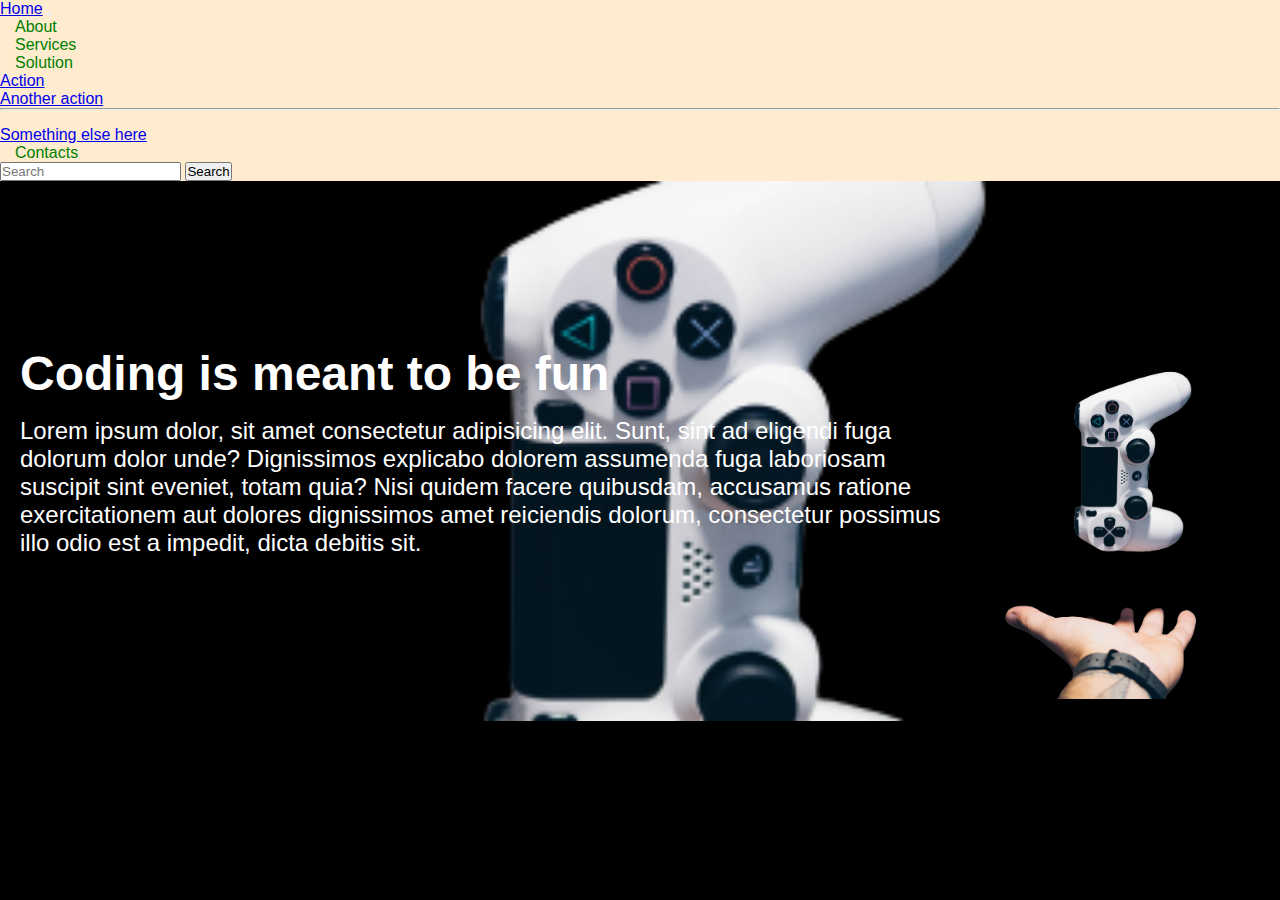
<file: index.html>
<!DOCTYPE html>
<html lang="en">
<head>
    <meta charset="UTF-8">
    <meta name="viewport" content="width=device-width, initial-scale=1.0">
    <meta name="description" content="practising css">
    <link name="keywords" content="css,html,web development,front-end">
    <title>home</title>
    <link href="https://cdn.jsdelivr.net/npm/bootstrap@5.0.2/dist/css/bootstrap.min.css" rel="stylesheet"
    integrity="sha384-EVSTQN3/azprG1Anm3QDgpJLIm9Nao0Yz1ztcQTwFspd3yD65VohhpuuCOmLASjC" crossorigin="anonymous">
    <linl rel="icon" href="images/thiva.jpg">
    <link rel="apple-touch-icon-precomposed" href="images/thiva.jpg">
    <link rel="stylesheet" href="css/style.css">
</head>
<body>
    <!-- HOW TO USE CANVA TO CREATE LOGO -->
    
    <!-- <nav>
        <div class="nav-container">
            <div class="logo">
                <img src="images/thiva.jpg" alt="logo" title="my logo">
            </div>
             <div class="background-element">
                 <img src="prac/images/thiva.jpg" alt="background-element" title="my background image">
             </div> 
            <ul class="nav-section">
                <li class="nav-item">
                    <a href="index.html" class="nav-link active" title="Go to home">home</a>
                </li>
        <li class="nav-item">
                <a href="aboutus.html" class="nav-link" title="Go to about">About us</a>
            </li>
        <li class="nav-item">
                    <a href="services.html" class="nav-link" title="Go to services">services</a>
                </li>
        <li class="nav-item">
                    <a href="solution.html" class="nav-link" title="Go to our solutions"> solutions</a>
                </li>
       <li class="nav-item">
                    <a href="contacts.html" class="nav-link" title="Go to contacts">contact us</a>       
                </li>
    <li class="nav-item">
                    <a href="register.html" class="custom-btn" title="Register with us">Register</a>
                </li>

            </ul>
        </div>
     </nav> -->
     <nav class="navbar navbar-expand-lg navbar-dark bg-dark-custom">
        <div class="container-fluid">
          <a class="navbar-brand" href="home.html">Home</a>
          <button class="navbar-toggler" type="button" data-bs-toggle="collapse" data-bs-target="#navbarSupportedContent" aria-controls="navbarSupportedContent" aria-expanded="false" aria-label="Toggle navigation">
            <span class="navbar-toggler-icon"></span>
          </button>
          <div class="collapse navbar-collapse" id="navbarSupportedContent">
            <ul class="navbar-nav me-auto mb-2 mb-lg-0">
              <li class="nav-item">
                <a class="nav-link active" aria-current="page" href="aboutus.html">About</a>
              </li>
              <li class="nav-item">
                <a class="nav-link" href="services.html">Services</a>
              </li>
              <li class="nav-item dropdown">
                <a class="nav-link dropdown-toggle" href="solutions.html" id="navbarDropdown" role="button" data-bs-toggle="dropdown" aria-expanded="false">
                  Solution
                </a>
                <ul class="dropdown-menu" aria-labelledby="navbarDropdown">
                  <li><a class="dropdown-item" href="#">Action</a></li>
                  <li><a class="dropdown-item" href="#">Another action</a></li>
                  <li><hr class="dropdown-divider"></li>
                  <li><a class="dropdown-item" href="#">Something else here</a></li>
                </ul>
              </li>
              <li class="nav-item">
                <a class="nav-link disabled" href="contactus.html" tabindex="-1" aria-disabled="true">Contacts</a>
              </li>
            </ul>
            <form class="d-flex">
              <input class="form-control me-2" type="search" placeholder="Search" aria-label="Search">
              <button class="btn btn-outline-success" type="submit">Search</button>
            </form>
          </div>
        </div>
      </nav>
     <!-- BANNER SECTION -->
     <div class="banner">
        <div class="banner-text">
            <h1>Coding is meant to be fun</h1>
            <p>Lorem ipsum dolor, sit amet consectetur adipisicing elit. Sunt, sint ad eligendi fuga dolorum dolor unde? Dignissimos explicabo dolorem assumenda fuga laboriosam suscipit sint eveniet, totam quia? Nisi quidem facere quibusdam, accusamus ratione exercitationem aut dolores dignissimos amet reiciendis dolorum, consectetur possimus illo odio est a impedit, dicta debitis sit.</p>    

        </div>
     
        <div class="banner-image">
            <img src="images/bannerimage.png" alt="banner-image">
        </div>
     </div>
     <script src="https://cdn.jsdelivr.net/npm/bootstrap@5.0.2/dist/js/bootstrap.bundle.min.js"
     integrity="sha384-MrcW6ZMFYlzcLA8Nl+NtUVF0sA7MsXsP1UyJoMp4YLEuNSfAP+JcXn/tWtIaxVXM"
     crossorigin="anonymous"></script>

     
    
</body>
</html>
</file>
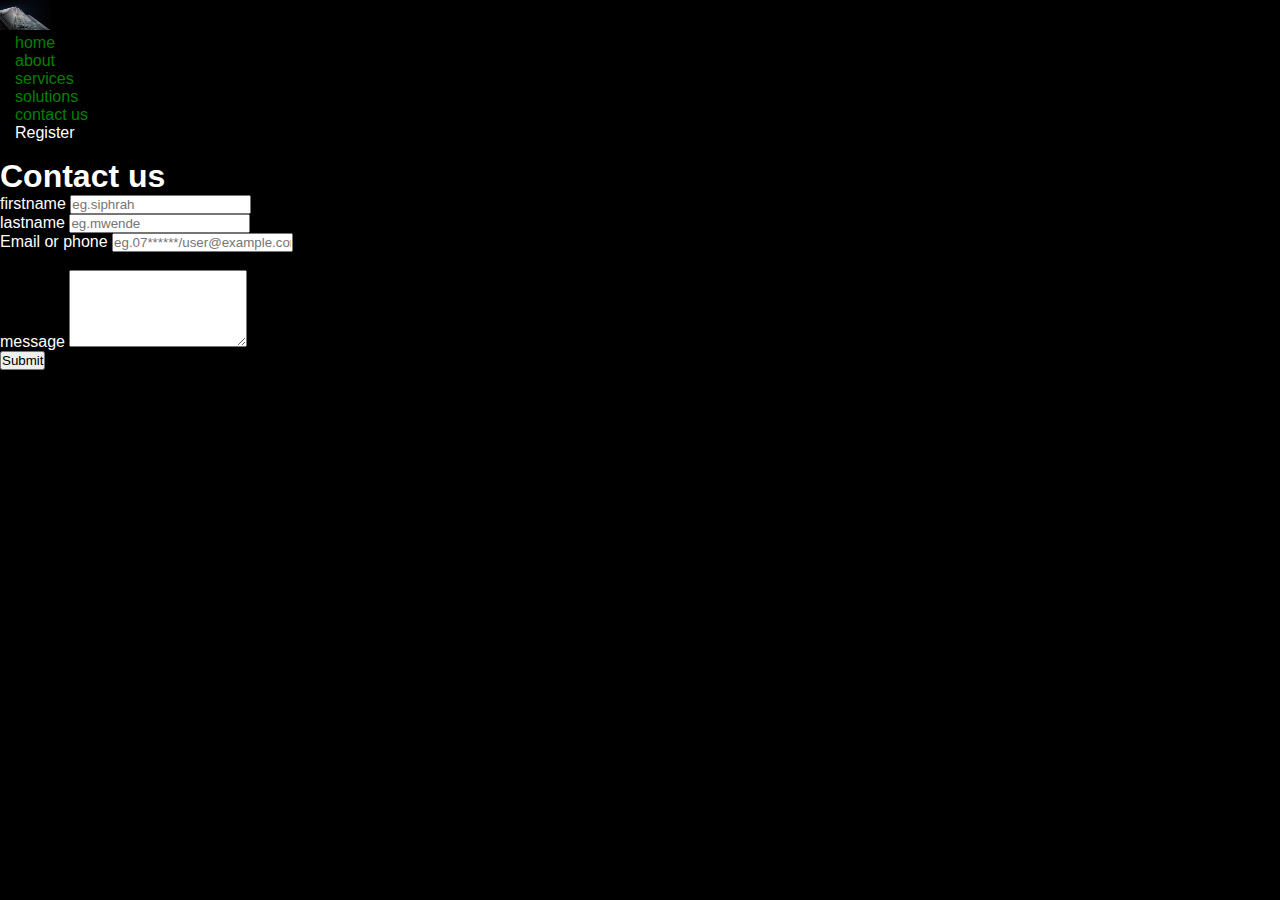
<file: contactus.html>
<!DOCTYPE html>
<html lang="en">

<head>
    <meta charset="UTF-8">
    <meta name="viewport" content="width=device-width, initial-scale=1.0">
    <title>Contact us</title>
    <link href="https://cdn.jsdelivr.net/npm/bootstrap@5.0.2/dist/css/bootstrap.min.css" rel="stylesheet"
        integrity="sha384-EVSTQN3/azprG1Anm3QDgpJLIm9Nao0Yz1ztcQTwFspd3yD65VohhpuuCOmLASjC" crossorigin="anonymous">
    <link rel="stylesheet" href="css/style.css">
</head>

<body>
    <nav>
        <div class="nav-container">
            <div class="logo">
                <img src="images/thiva.jpg" alt="logo" title="my logo">
            </div>
            <!-- <div class="background-element"> -->
            <!-- <img src="prac/images/thiva.jpg" alt="background-element" title="my background image"> -->
            <!-- </div> -->
            <ul class="nav-section">
                <li class="nav-item">
                    <a href="index.html" class="nav-link" title="Go to ">home</a>
                </li>
                <li class="nav-item">
                    <a href="aboutus.html" class="nav-link" title="Go to about ">about </a>
                </li>
                <li class="nav-item">
                    <a href="services.html" class="nav-link" title="Go to services">services</a>
                </li>
                <li class="nav-item">
                    <a href="solutions.html" class="nav-link" title="Go to our solutions">solutions</a>
                </li>
                <li class="nav-item">
                    <a href="contact.html" class="nav-link active" title="Go to contacts">contact us</a>
                </li>
                <li class="nav-item">
                    <a href="#" class="custom-btn" title="Register with us">Register</a>
                </li>

            </ul>
        </div>
    </nav>
    <div class="container">
        <h1 class="mt-1">Contact us</h1>
        <form action="#">
            <div class="row">
                <div class="col-6 form-group" >
                    <label for="first-name" class="col-form-label">firstname</label>
                    <input id="first-name" class="form-control" name="firstname" type="text" placeholder="eg.siphrah">
               </div>
                <div class="col-6 form-group">
                    <label for="last-name" class="col-form-label">lastname</label>
                    <input id="last-name"  class="form-control"   name="lastname" type="text" placeholder="eg.mwende">
                </div>
                <div class="col-12 form-group">
                    <label for="contact" class="col-form-label">Email or phone</label>
                    <input id="contact"  class="form-control" name="contact" type="text" placeholder="eg.07******/user@example.com">
                </div>
                
             <div>
                <br>
                <label for="message">message</label>
                 <textarea name="message" class="form-control"  id="message"  rows="5"></textarea>
            </div>
            <div class="col-4">
                <button type="submit" class="btn btn-primary">Submit</button>
            </div>
        </div>
    </form>
    </div>



    <script src="https://cdn.jsdelivr.net/npm/bootstrap@5.0.2/dist/js/bootstrap.bundle.min.js"
        integrity="sha384-MrcW6ZMFYlzcLA8Nl+NtUVF0sA7MsXsP1UyJoMp4YLEuNSfAP+JcXn/tWtIaxVXM"
        crossorigin="anonymous"></script>
</body>

</html>
</file>
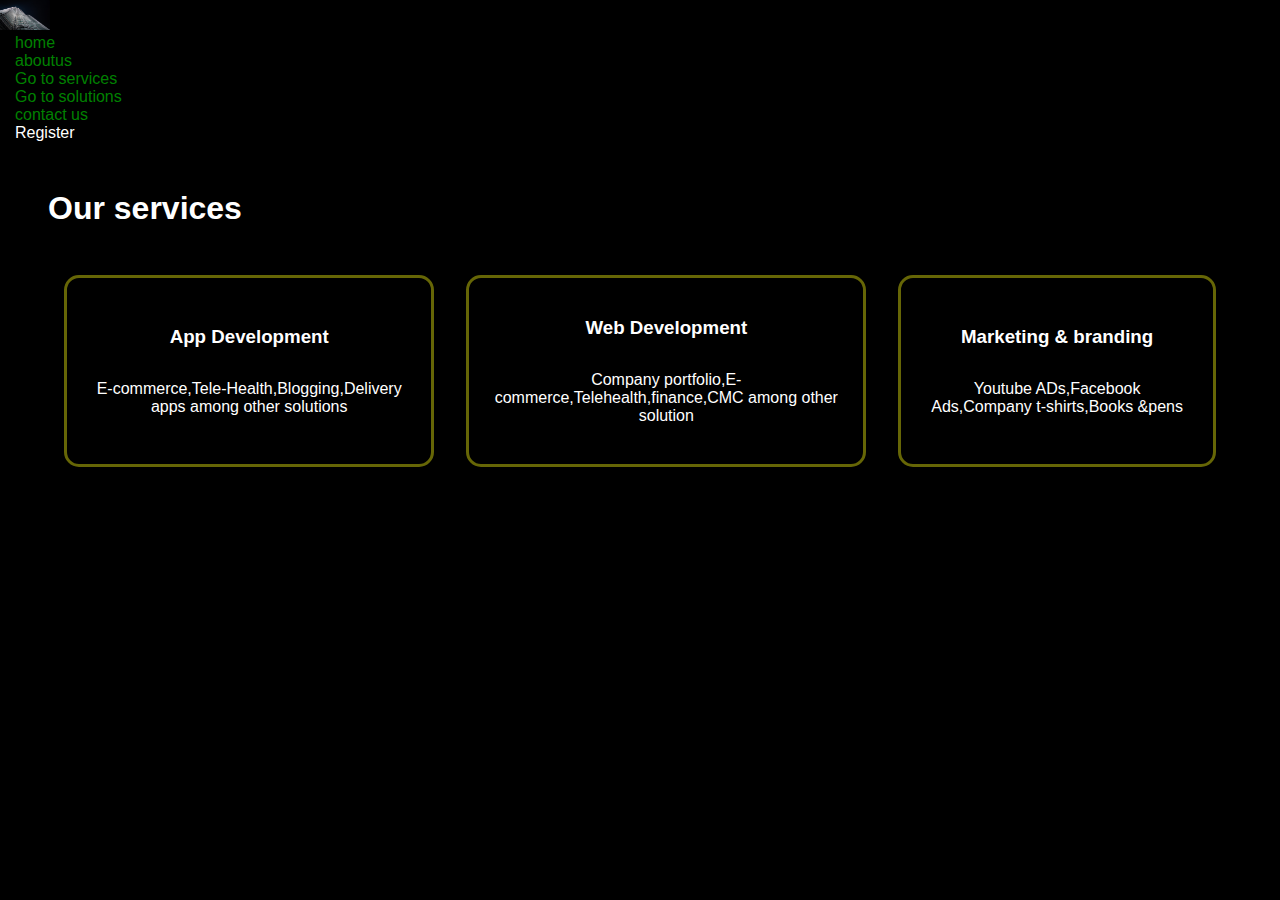
<file: services.html>
<!DOCTYPE html>
<html lang="en">
<head>
    <meta charset="UTF-8">
    <meta name="viewport" content="width=device-width, initial-scale=1.0">
    <meta name="description" content="practising css">
    <link name="keywords" content="css,html,web development,front-end">
    <title>about us</title>
    <link rel="icon" href="images/thiva.jpg">
    <link rel="apple-touch-icon-precomposed" href="images/thiva.jpg">
    <link rel="stylesheet" href="css/style.css">
    <link rel="stylesheet" href="css/services.css">
    
</head>
<body>
    <!-- HOW TO USE CANVA TO CREATE LOGO -->
    
    <nav>
        <div class="nav-container">
            <div class="logo">
                <img src="images/thiva.jpg" alt="logo" title="my logo">
            </div>
            <!-- <div class="background-element"> -->
                <!-- <img src="prac/images/thiva.jpg" alt="background-element" title="my background image"> -->
            <!-- </div> -->
            <ul class="nav-section">
        <li class="nav-item">
                <a href="index.html" class="nav-link" title="Go to ">home</a>
            </li>
            <li class="nav-item">
                <a href="aboutus.html" class="nav-link" title="Go to about ">aboutus</a>
            </li>
        <li class="nav-item">
                    <a href="services.html" class="nav-link active" title="Go to services">Go to services</a>
                </li>
        <li class="nav-item">
                    <a href="solutions.html" class="nav-link" title="Go to our solutions">Go to solutions</a>
                </li>
       <li class="nav-item">
                    <a href="contact.html" class="nav-link" title="Go to contacts">contact us</a>       
                </li>
    <li class="nav-item">
                    <a href="#" class="custom-btn" title="Register with us">Register</a>
                </li>

            </ul>
        </div>
     </nav>
     <div class="services-section m-3">
        <h1>Our services</h1>
        <div class="service-container mt-2">
            
             <div class="service-card">
                    <h3>App Development</h3>
                    <p class="mt-2">E-commerce,Tele-Health,Blogging,Delivery apps among other solutions</p>
                </div>
                <div class="service-card">
                    <h3>Web Development</h3>
                    <p class="mt-2">Company portfolio,E-commerce,Telehealth,finance,CMC among other solution</p>
                </div>
                <div class="service-card">
                    <h3>Marketing & branding</h3>
                    <p class="mt-2">Youtube ADs,Facebook Ads,Company t-shirts,Books &pens</p>
                </div>
     </div>

     </div>
     
     
    
</body>
</html>
</file>
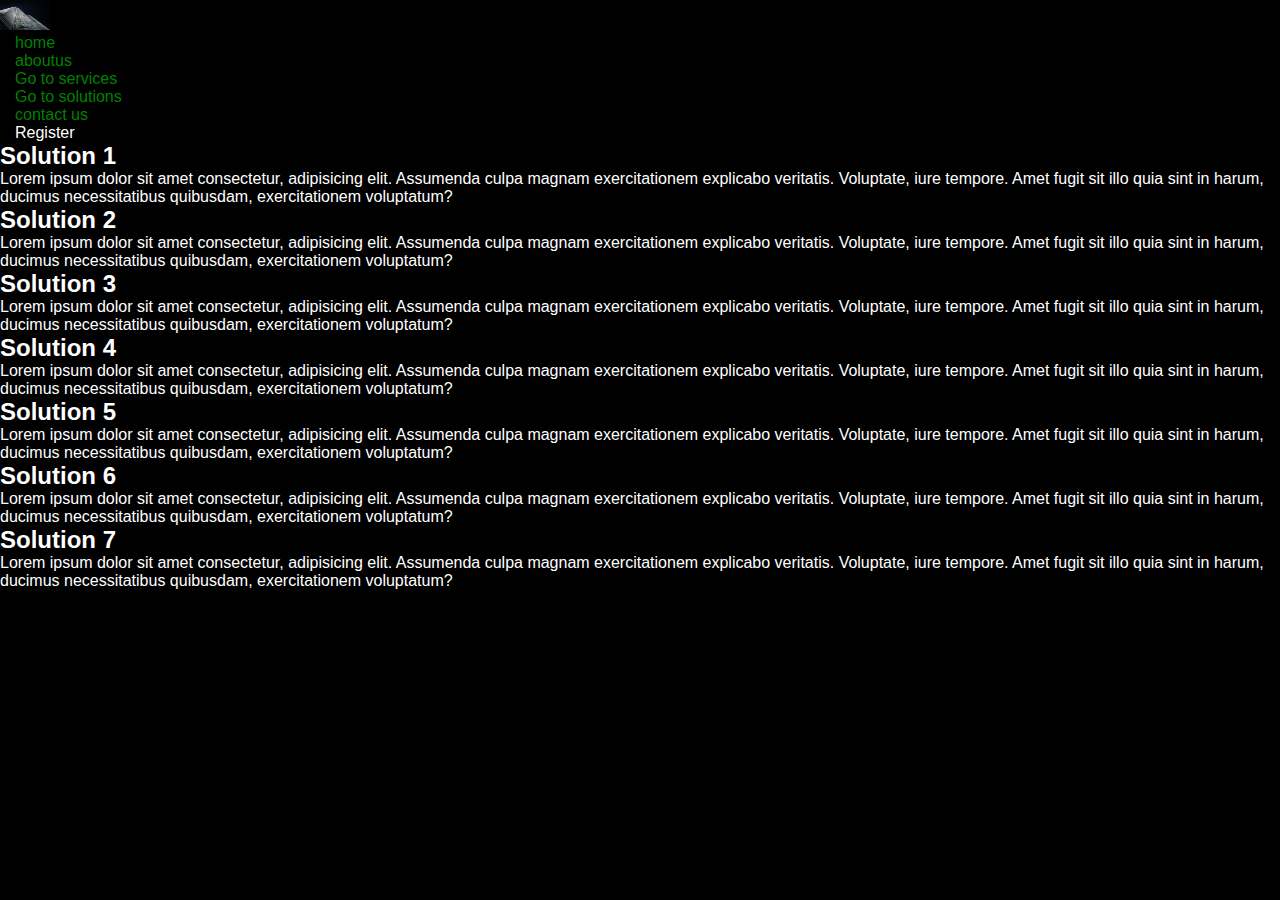
<file: solutions.html>
<!DOCTYPE html>
<html lang="en">
  <head>
    <meta charset="UTF-8" />
    <meta name="viewport" content="width=device-width, initial-scale=1.0" />
    <title>Solutions</title>
    <link
      href="https://cdn.jsdelivr.net/npm/bootstrap@5.0.2/dist/css/bootstrap.min.css"
      rel="stylesheet"
      integrity="sha384-EVSTQN3/azprG1Anm3QDgpJLIm9Nao0Yz1ztcQTwFspd3yD65VohhpuuCOmLASjC"
      crossorigin="anonymous"
    />
    <link rel="stylesheet" href="css/style.css">
  </head>
  <body>
    <nav>
    <div class="nav-container">
        <div class="logo">
            <img src="images/thiva.jpg" alt="logo" title="my logo">
        </div>
        <!-- <div class="background-element"> -->
            <!-- <img src="prac/images/thiva.jpg" alt="background-element" title="my background image"> -->
        <!-- </div> -->
        <ul class="nav-section">
    <li class="nav-item">
            <a href="index.html" class="nav-link" title="Go to ">home</a>
        </li>
        <li class="nav-item">
            <a href="aboutus.html" class="nav-link" title="Go to about ">aboutus</a>
        </li>
    <li class="nav-item">
                <a href="services.html" class="nav-link" title="Go to services">Go to services</a>
            </li>
    <li class="nav-item">
                <a href="solutions.html" class="nav-link active" title="Go to our solutions">Go to solutions</a>
            </li>
   <li class="nav-item">
                <a href="contact.html" class="nav-link" title="Go to contacts">contact us</a>       
            </li>
<li class="nav-item">
                <a href="#" class="custom-btn" title="Register with us">Register</a>
            </li>

        </ul>
    </div>
 </nav>

    <div class="row">
      <div class="col-4 border-1">
        <h2>Solution 1</h2>
        <p>
          Lorem ipsum dolor sit amet consectetur, adipisicing elit. Assumenda
          culpa magnam exercitationem explicabo veritatis. Voluptate, iure
          tempore. Amet fugit sit illo quia sint in harum, ducimus
          necessitatibus quibusdam, exercitationem voluptatum?
        </p>
      </div>
      <div class="col-4 border-1">
        <h2>Solution 2</h2>
        <p>
          Lorem ipsum dolor sit amet consectetur, adipisicing elit. Assumenda
          culpa magnam exercitationem explicabo veritatis. Voluptate, iure
          tempore. Amet fugit sit illo quia sint in harum, ducimus
          necessitatibus quibusdam, exercitationem voluptatum?
        </p>
      </div>
      <div class="col-4 border-1">
        <h2>Solution 3</h2>
        <p>
          Lorem ipsum dolor sit amet consectetur, adipisicing elit. Assumenda
          culpa magnam exercitationem explicabo veritatis. Voluptate, iure
          tempore. Amet fugit sit illo quia sint in harum, ducimus
          necessitatibus quibusdam, exercitationem voluptatum?
        </p>
      </div>
     
      <div class="col-4 border-1">
        <h2>Solution 4</h2>
        <p>
          Lorem ipsum dolor sit amet consectetur, adipisicing elit. Assumenda
          culpa magnam exercitationem explicabo veritatis. Voluptate, iure
          tempore. Amet fugit sit illo quia sint in harum, ducimus
          necessitatibus quibusdam, exercitationem voluptatum?
        </p>
      </div>
      <div class="col-8 border-1">
        <h2>Solution 5</h2>
        <p>
          Lorem ipsum dolor sit amet consectetur, adipisicing elit. Assumenda
          culpa magnam exercitationem explicabo veritatis. Voluptate, iure
          tempore. Amet fugit sit illo quia sint in harum, ducimus
          necessitatibus quibusdam, exercitationem voluptatum?
        </p>
      </div>
      <div class="col-6 border-1">
        <h2>Solution 6</h2>
        <p>
          Lorem ipsum dolor sit amet consectetur, adipisicing elit. Assumenda
          culpa magnam exercitationem explicabo veritatis. Voluptate, iure
          tempore. Amet fugit sit illo quia sint in harum, ducimus
          necessitatibus quibusdam, exercitationem voluptatum?
        </p>
      </div>
      <div class="col-6 border-1">
        <h2>Solution 7</h2>
        <p>
          Lorem ipsum dolor sit amet consectetur, adipisicing elit. Assumenda
          culpa magnam exercitationem explicabo veritatis. Voluptate, iure
          tempore. Amet fugit sit illo quia sint in harum, ducimus
          necessitatibus quibusdam, exercitationem voluptatum?
        </p>
      </div>
    </div>

    <script
      src="https://cdn.jsdelivr.net/npm/bootstrap@5.0.2/dist/js/bootstrap.bundle.min.js"
      integrity="sha384-MrcW6ZMFYlzcLA8Nl+NtUVF0sA7MsXsP1UyJoMp4YLEuNSfAP+JcXn/tWtIaxVXM"
      crossorigin="anonymous"
    ></script>
  </body>
</html>
</file>
<file: css/style.css>
:root{
    --main-color:rgb(0, 0, 0);
    --secondary-colour:white;
    --color-radiant:yellow;
    --color-radiant-dark:rgb(102, 102, 6);
}
*{
    margin:0;
    padding: 0;
    box-sizing: border-box;
}

body{
    background-color: var(--main-color);
    color: var(--secondary-colour);
    min-height: 100vh;
    font-family:'Segoe UI', Tahoma, Geneva, Verdana, sans-serif;
    
}

 /* nav{
    position: sticky;
    top: 0;
    background-color: rgb(125,3,0);
} */ 

.bg-dark-custom{
    background-color: blanchedalmond!important;
}
/* .nav-container{
    display: flex;
    justify-content: space-between;
    margin: 0;
    padding: 10px; */

/* } */
.logo img{
    width: 50px;
    height: 30px;

}
 /* .nav-section{
    list-style: none;
}
.nav-item{
    float:left;
} */
 .nav-link{
    text-decoration: none;
    color: green !important;
    padding: 10px 15px !important;

} 
 .nav-link :hover{
    color: yellow !important;
    transition-property: all!important;
    transition-duration: 0.5s !important;

}
.custom-btn{
    text-decoration: none;
    padding: 5px 15px;
    color: var(--secondary-color);
    border: 2px solid var(--secondary-color);
    background-color: transparent;
    border-radius: 5px;
}
.custom-btn:hover{
    background-color: var(--secondary-color);
    color: var(--main-color);
    transition-property:all ;
    transition-duration: 0.5s;
}
.banner{
    display: flex;
    justify-content: space-evenly;
    align-items: center;
    min-height: 350px;
    height: 60vh;
    padding: 20px;
    background-image:url(../images/bannerimage.png);
    background-position:center ;
    background-repeat: repeat;
    background-size: cover;
}
.banner-img,.banner-text{
    flex-grow:1.0 ;
}
.banner-image img{
    max-height: 500px;
    max-width: 460px;
}
.banner-text h1{
    font-size: 3rem;
    margin-bottom: 16px;

}
.banner-text p{
    font-size: 1.5rem;
}
.active{
    color: var(--color-radiant);
}
/* MARGIN CLASSES */
.m-1{
    margin:1rem;
}
.m-2{
    margin:2rem;
}
.m-3{
    margin:3rem;
}

.mt-1{
    margin-top:1rem;
}
.mt-2{
    margin-top:2rem;
}
.mt-3{
    margin-top:3rem;
}

@media (max-width:768px){
    
    .banner{
        flex-direction: column;
        /* margin-top: 5rem; */
        background-image: none;
    }
    .banner-image{
        order: 1;
        margin:3rem;
    }
    .banner-text{
        order:2;
    }
    .banner-text h1{
        font-size: 1.8rem;
        
    
    }
    .banner-text p{
        font-size: 0.9rem;
    }
    /* .nav-item{
        float:right; 
}
    .nav-link{
    text-decoration: none;
    color: var(--secondary-colour);
    padding: 10px 15px;

} */
.custom-btn{
    text-decoration: none;
    padding: 5px;
    color: var(--secondary-color);
    border: 1px solid var(--secondary-color);
    background-color: transparent;
    border-radius: 5px;}
}
</file>
<file: css/services.css>
.service-container{
    display: flex;
    justify-content: space-evenly;
    align-items: center;
    /* flex-wrap: nowrap; */
    flex-direction: row;
}
.service-card{
    margin: 1rem;
    padding: 1.5rem;
    border: 3px solid var(--color-radiant-dark);
    background-color: transparent;
    border-radius: 15px;
    min-height: 5rem;
    height: 12rem;
    flex-grow: 1;
    text-align: center;

    display: flex;
    flex-direction: column;
    align-items: center;    
    justify-content: center;
}
.service-card:hover{
    background-color:var(--color-radiant-dark);
    color: var(--secondary-color);
    transition-property: all;
    transition-duration: 0.6;
    cursor:pointer;
}
@media (max-width:768px){
    .service-container{
        flex-direction:column;
        justify-content:center;
        
    }
    .service-card{
        margin: 0.4rem;
        padding: 0.4rem;
        width:100%;
        font-size: 0.7rem;
        border-radius: 10px;

    }
}
</file>
